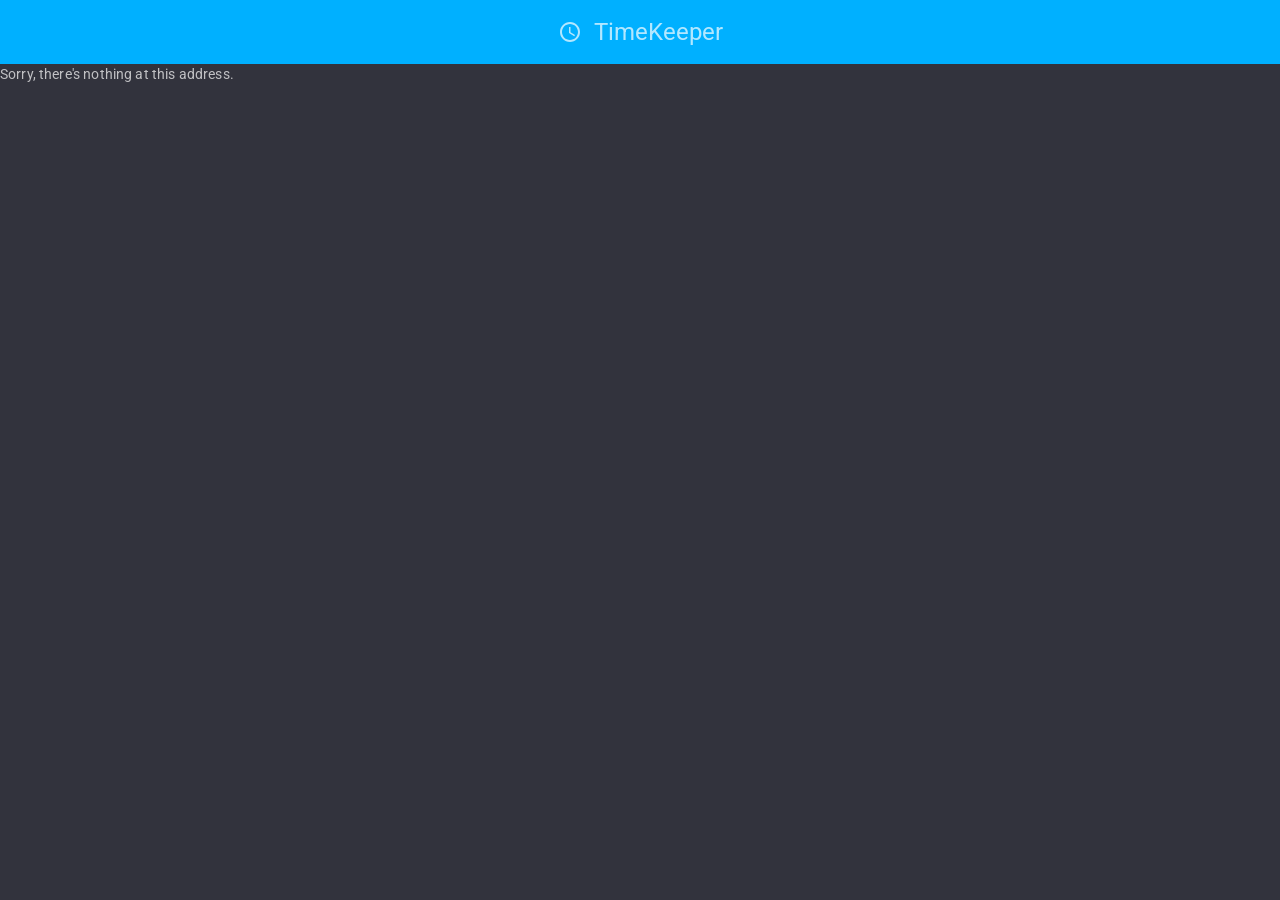
<file: index.html>
<!DOCTYPE html>
<html>

<head>
    <meta charset="utf-8" />
    <meta name="viewport" content="width=device-width, initial-scale=1.0, maximum-scale=1.0, user-scalable=no" />
    <title>Time Keeper</title>
    <base href="/" />
    <link href="https://fonts.googleapis.com/css?family=Roboto:300,400,500,700&display=swap" rel="stylesheet" />
    <link href="_content/MudBlazor/MudBlazor.min.css" rel="stylesheet" />
</head>

<body>
    <div id="app">
        <style>
            .lds-roller {
                display: inline-block;
                position: absolute;
                width: 80px;
                height: 80px;
                left: 50%;
                top: 50%;
                transform: translate(-50%,-50%);
            }

                .lds-roller div {
                    animation: lds-roller 1.2s cubic-bezier(0.5, 0, 0.5, 1) infinite;
                    transform-origin: 40px 40px;
                }

                    .lds-roller div:after {
                        content: " ";
                        display: block;
                        position: absolute;
                        width: 7px;
                        height: 7px;
                        border-radius: 50%;
                        background: #0b80c4;
                        margin: -4px 0 0 -4px;
                    }

                    .lds-roller div:nth-child(1) {
                        animation-delay: -0.036s;
                    }

                        .lds-roller div:nth-child(1):after {
                            top: 63px;
                            left: 63px;
                        }

                    .lds-roller div:nth-child(2) {
                        animation-delay: -0.072s;
                    }

                        .lds-roller div:nth-child(2):after {
                            top: 68px;
                            left: 56px;
                        }

                    .lds-roller div:nth-child(3) {
                        animation-delay: -0.108s;
                    }

                        .lds-roller div:nth-child(3):after {
                            top: 71px;
                            left: 48px;
                        }

                    .lds-roller div:nth-child(4) {
                        animation-delay: -0.144s;
                    }

                        .lds-roller div:nth-child(4):after {
                            top: 72px;
                            left: 40px;
                        }

                    .lds-roller div:nth-child(5) {
                        animation-delay: -0.18s;
                    }

                        .lds-roller div:nth-child(5):after {
                            top: 71px;
                            left: 32px;
                        }

                    .lds-roller div:nth-child(6) {
                        animation-delay: -0.216s;
                    }

                        .lds-roller div:nth-child(6):after {
                            top: 68px;
                            left: 24px;
                        }

                    .lds-roller div:nth-child(7) {
                        animation-delay: -0.252s;
                    }

                        .lds-roller div:nth-child(7):after {
                            top: 63px;
                            left: 17px;
                        }

                    .lds-roller div:nth-child(8) {
                        animation-delay: -0.288s;
                    }

                        .lds-roller div:nth-child(8):after {
                            top: 56px;
                            left: 12px;
                        }

            @keyframes lds-roller {
                0% {
                    transform: rotate(0deg);
                }

                100% {
                    transform: rotate(360deg);
                }
            }
        </style>
        <div class="lds-roller"><div></div><div></div><div></div><div></div><div></div><div></div><div></div><div></div></div>
    </div>

    <div id="blazor-error-ui">
        An unhandled error has occurred.
        <a href="" class="reload">Reload</a>
        <a class="dismiss">🗙</a>
    </div>
    <script src="_framework/blazor.webassembly.js"></script>
    <script src="_content/MudBlazor/MudBlazor.min.js"></script>
    <script>
        window.getUserAgent = () => {
            return navigator.userAgent;
        };
    </script>
</body>

</html>
</file>
